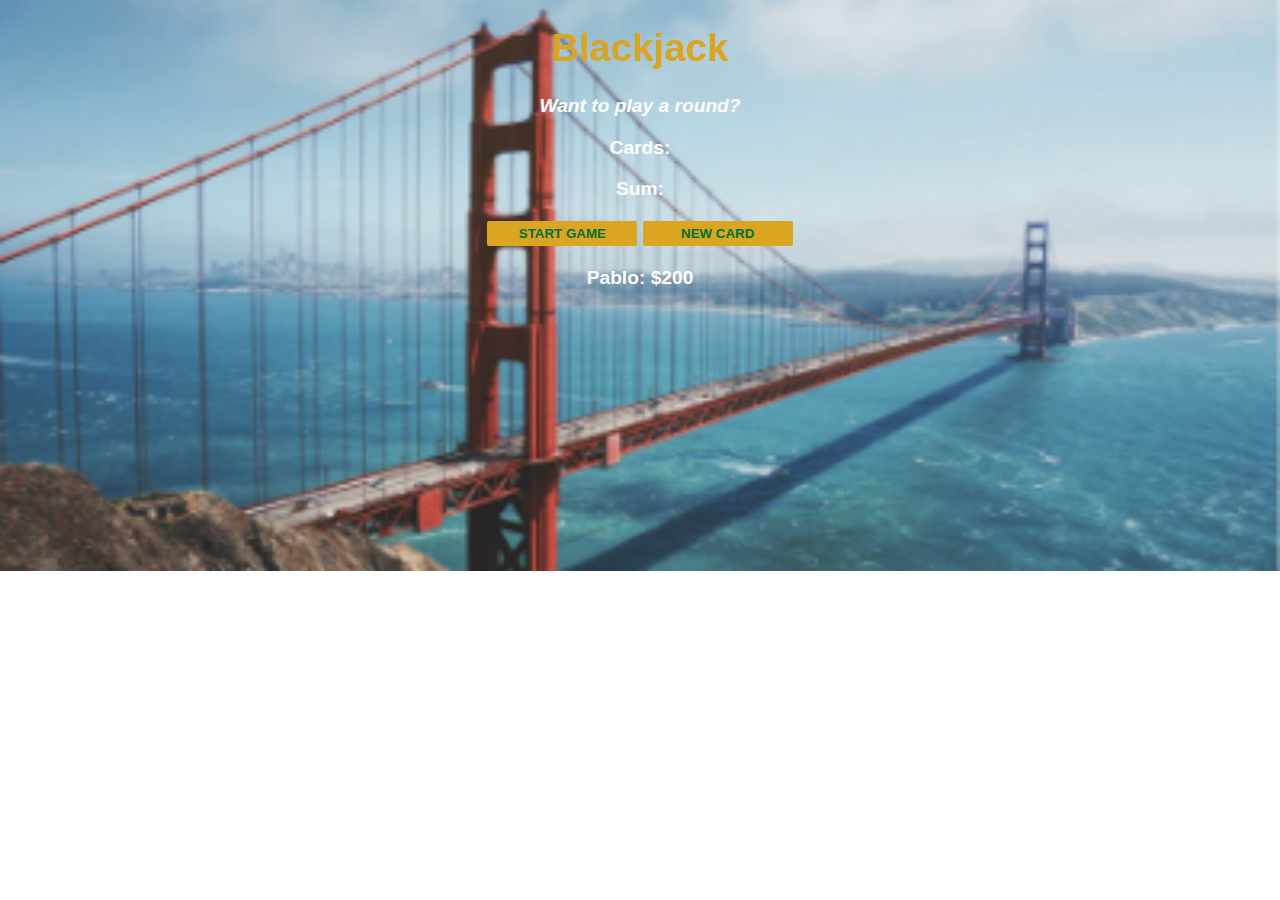
<file: blackjack-game/index.html>
<!DOCTYPE html>
<html lang="en">
<head>
    <meta charset="UTF-8">
    <meta name="viewport" content="width=device-width, initial-scale=1.0">
    <title>Blackjack game</title>
    <link rel="stylesheet" href="css/style.css">
</head>
<body>
    <h1>Blackjack</h1>
    <p id="message-el">Want to play a round?</p>
    <p id="cards-el">Cards:</p>
    <p id="sum-el">Sum:</p>
    <button onclick="startGame()">START GAME</button>
    <button onclick="newcard()">NEW CARD</button>
    <p id="player-el">
        <!-- Pablo: $145 -->
    </p>
    <script src="./js/index.js"></script>
</body>
</html>
</file>
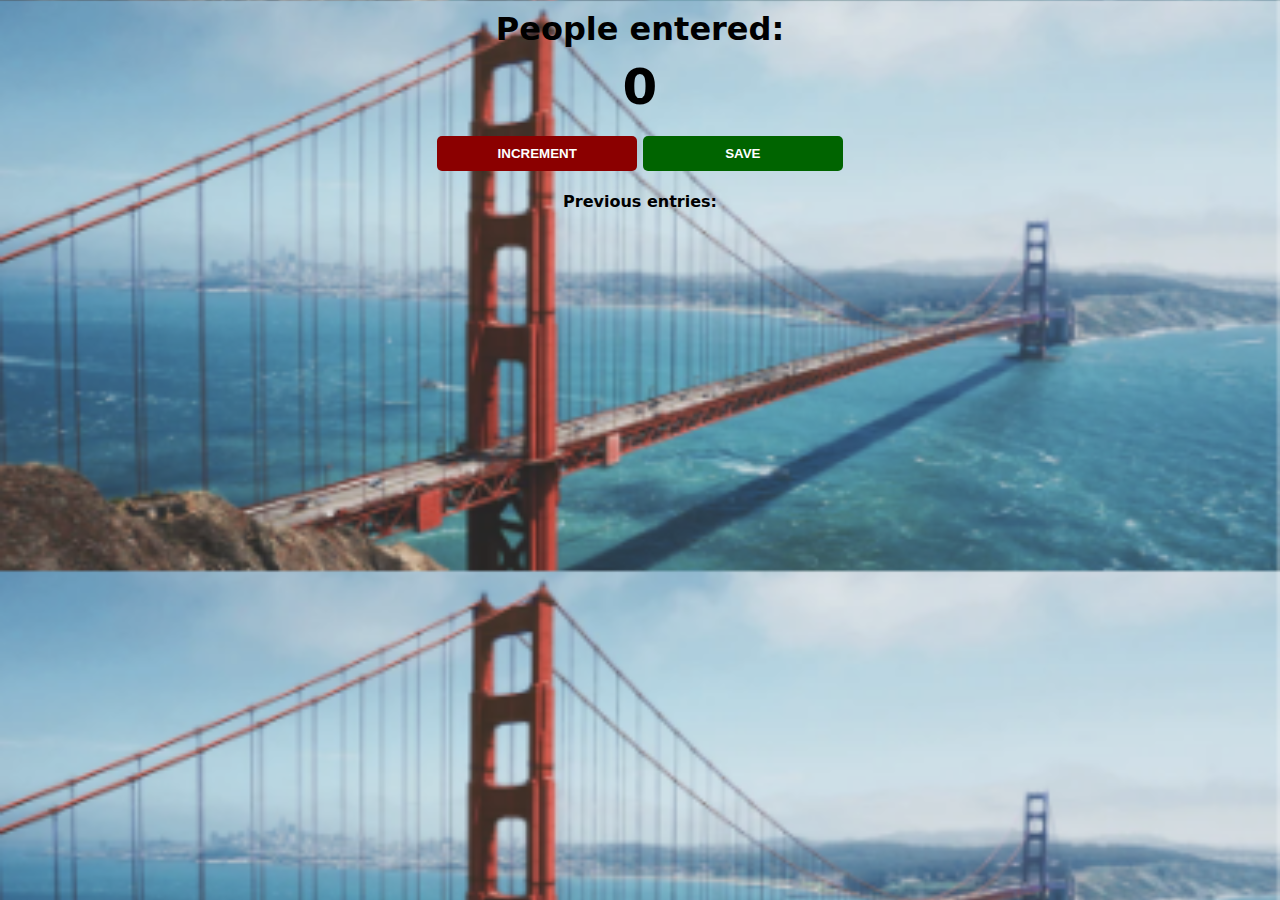
<file: counter-app/index.html>
<!DOCTYPE html>
<html lang="en">
<head>
    <meta charset="UTF-8">
    <meta name="viewport" content="width=device-width, initial-scale=1.0">
    <title>Counter-Website</title>
    <link rel="stylesheet" href="css/style.css">
</head>
<body>
    <h1>People entered:</h1>
    <h2 id="count-el">0</h2>
    <button id="increment-btn" onclick="increment()">INCREMENT </button>
    <button id="save-btn" onclick="save()">SAVE</button>
    <p id="save-el">
        Previous entries: 
    </p>


    <script src="./js/index.js"></script>
</body>
</html>
</file>
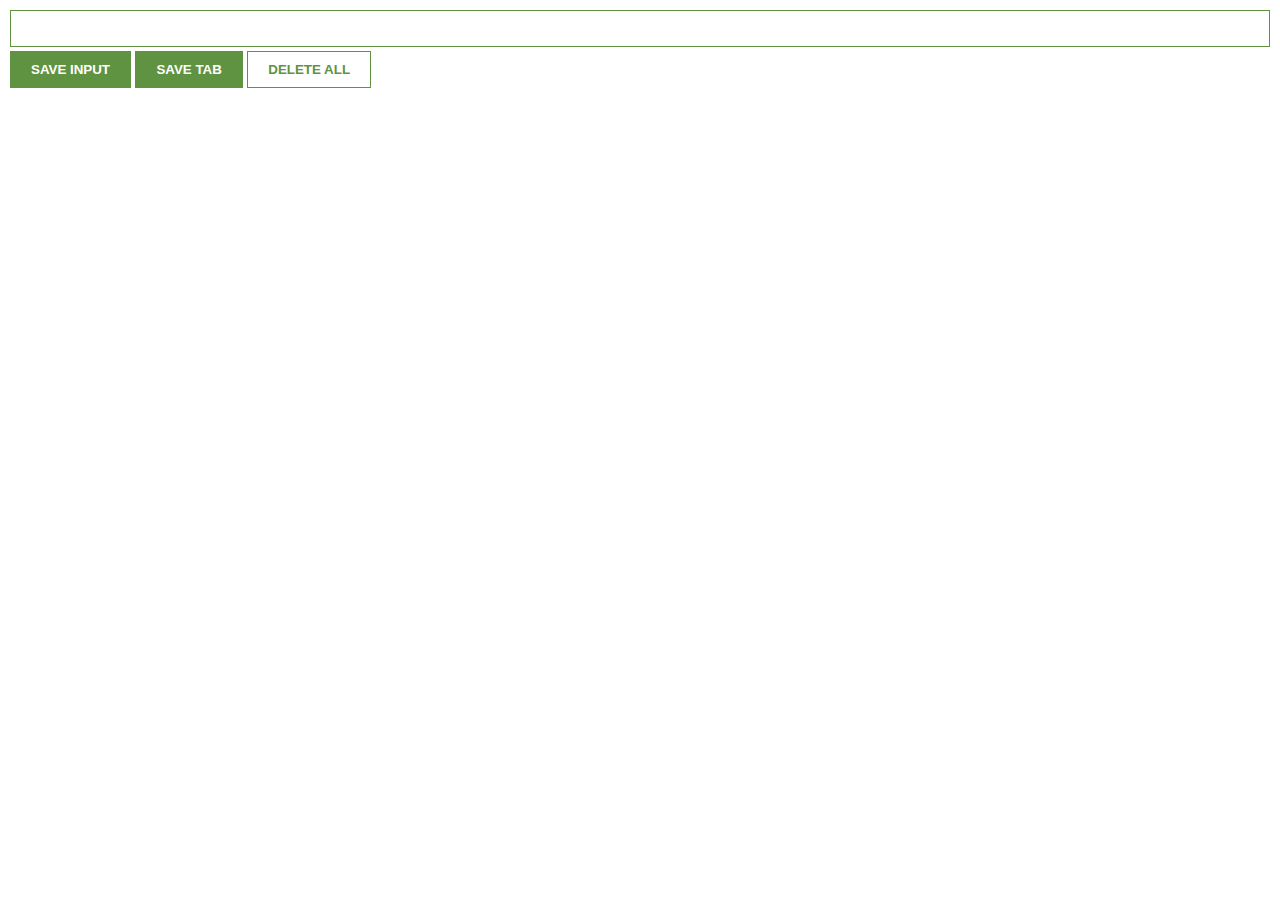
<file: leads-tracker/index.html>
<!DOCTYPE html>
<html lang="en">
<head>
    <meta charset="UTF-8">
    <meta name="viewport" content="width=device-width, initial-scale=1.0">
    <title>Leads Tracker</title>
    <link rel="stylesheet" href="css/style.css">
    
</head>
<body>
    <input type="text" name="" id="input-el">
    <button id="input-btn">SAVE INPUT</button>
    <button id="tab-btn">SAVE TAB</button>
    <button id="delete-btn">DELETE ALL</button>
    <ul id="ul-el"></ul>
        <script src="js/index.js"></script>
</body>
</html>
</file>
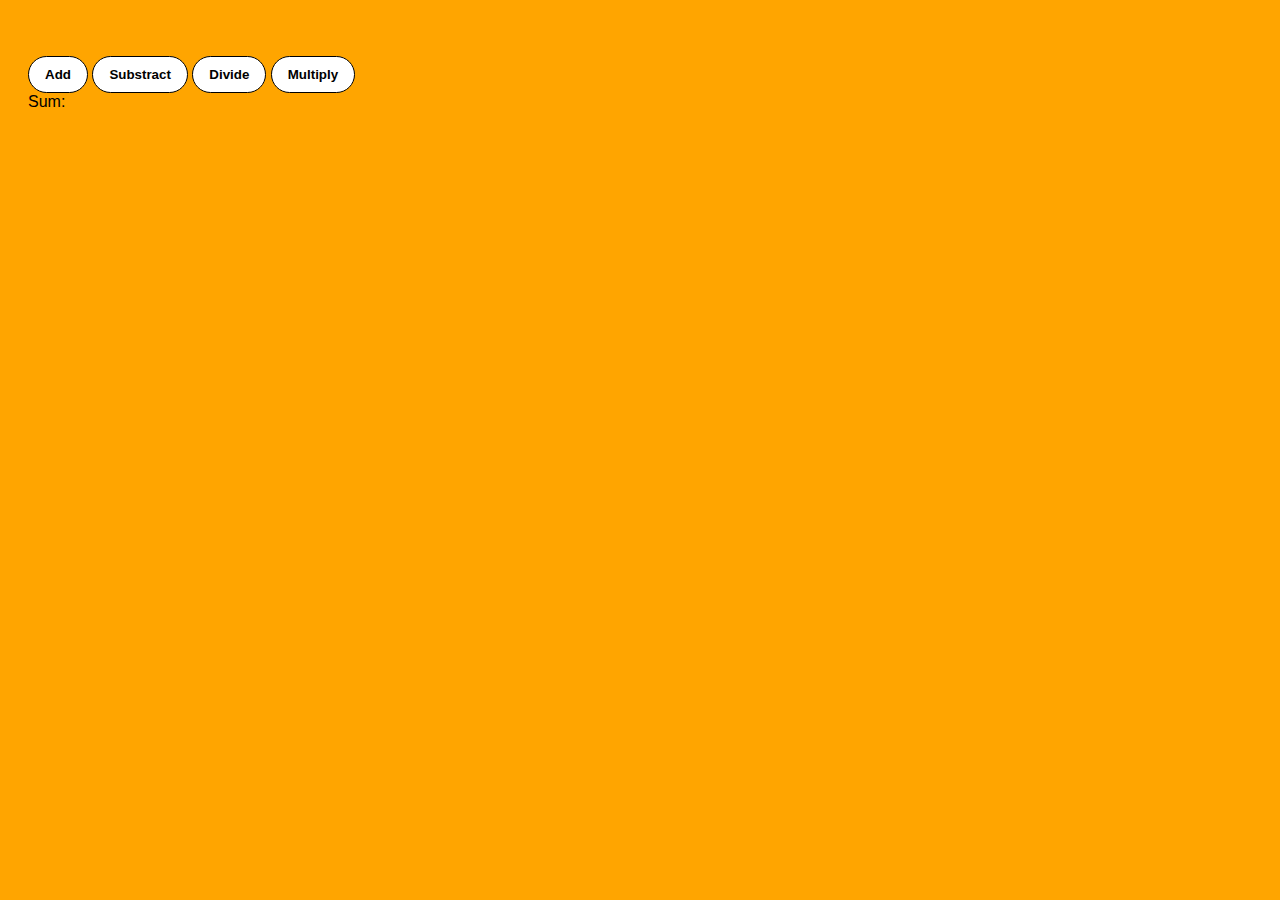
<file: Practice/index.html>
<!DOCTYPE html>
<html lang="en">
<head>
    <meta charset="UTF-8">
    <meta name="viewport" content="width=device-width, initial-scale=1.0">
    <title>Practice js</title>
    <link rel="stylesheet" href="./css/style.css">
</head>
<body>
    <!-- <img src="../img/shortcut-1.png" alt="Laptop">
    <p>Laptop</p>
    <button onclick="purchase()">Purchase - $149</button>
    <p id="error"></p> -->

    <span id="num1-el"></span>
    <span id="num2-el"></span>
        <br>
        <button onclick="add()">Add</button>
        <button onclick="substract()">Substract</button>
        <button onclick="divide()">Divide</button>
        <button onclick="multiply()">Multiply</button>
        <br>
        <span id="sum-el">Sum: </span>

    <script src="./js/index.js"></script>
</body>
</html>
</file>
<file: blackjack-game/css/style.css>
body {
    font-family: 'Trebuchet MS', 'Lucida Sans Unicode', 'Lucida Grande', 'Lucida Sans', Arial, sans-serif;
    text-align: center;
    color: #fff;
    background-image: url(/img/image-9.png);
    background-repeat: no-repeat;
    background-size: cover;
    font-weight: bolder;
    font-size: larger;
}

h1 {
    color: #daa520;
}

#message-el{
    font-style: italic;
}

button {
    color: #016f32;
    width: 150px;
    background: #daa520;
    padding-top: 5px;
    padding-bottom: 5px;
    border: none;
    font-weight: bold;
    border-radius: 2px;
    margin-bottom: 2px;
    margin-top: 2px;
}
</file>
<file: counter-app/css/style.css>
body {
    background-image: url('../img/image-9.png');
    background-size: cover;
    font-family: system-ui, -apple-system, BlinkMacSystemFont, 'Segoe UI', Roboto, Oxygen, Ubuntu, Cantarell, 'Open Sans', 'Helvetica Neue', sans-serif;
    font-weight: bold;
    text-align: center;
}

h1 {
    margin-top: 10px;
    margin-bottom: 10px;
}

h2 {
    font-size: 50px;
    margin-top: 0;
    margin-bottom: 20px;
}

button {
    border: none;
    padding-top: 10px;
    padding-bottom: 10px;
    color: #fff;
    font-weight: bold;
    width: 200px;
    margin-bottom: 5px;
    border-radius: 5px;
}

#increment-btn {
    background: #8b0000;
}

#save-btn {
    background: #006400;
}
</file>
<file: leads-tracker/css/style.css>
body{
    margin: 0;
    padding: 10px;
    font-family: Arial, Helvetica, sans-serif;
    min-width: 400px;
}

input {
    width: 100%;
    padding: 10px;
    box-sizing: border-box;
    border: 1px solid #5f9341;
    margin-bottom: 4px;
}

button {
    background-color: #5f9341;
    color: #fff;
    padding: 10px 20px;
    border: 1px solid #5f9341;
    font-weight: bold;
}

#delete-btn {
    background-color: #fff;
    color: #5f9341;    
}

ul {
    margin-top: 20px;
    list-style: none;
    padding-left: 0;
}

li{
    margin-top: 5px;
}

a {
    color: #5f9341;
}
</file>
<file: Practice/css/style.css>
body {
    background: #ffa500;
    font-family: Arial, Helvetica, sans-serif;
    padding: 20px;
    /* text-align: center; */
}

img {
    width: 200px;
    display: block;
}

p{
    font-weight: 600;
    margin-bottom: block;
}

button {
    background: #fff;
    color: #000;
    margin-top: 10px;
    border: 1px solid #000;
    padding: 10px 16px;
    font-weight: bold;
    cursor: pointer;
    border-radius: 20px;
}

#error {
    color: #f00;
    font-weight: 200;
}
</file>
